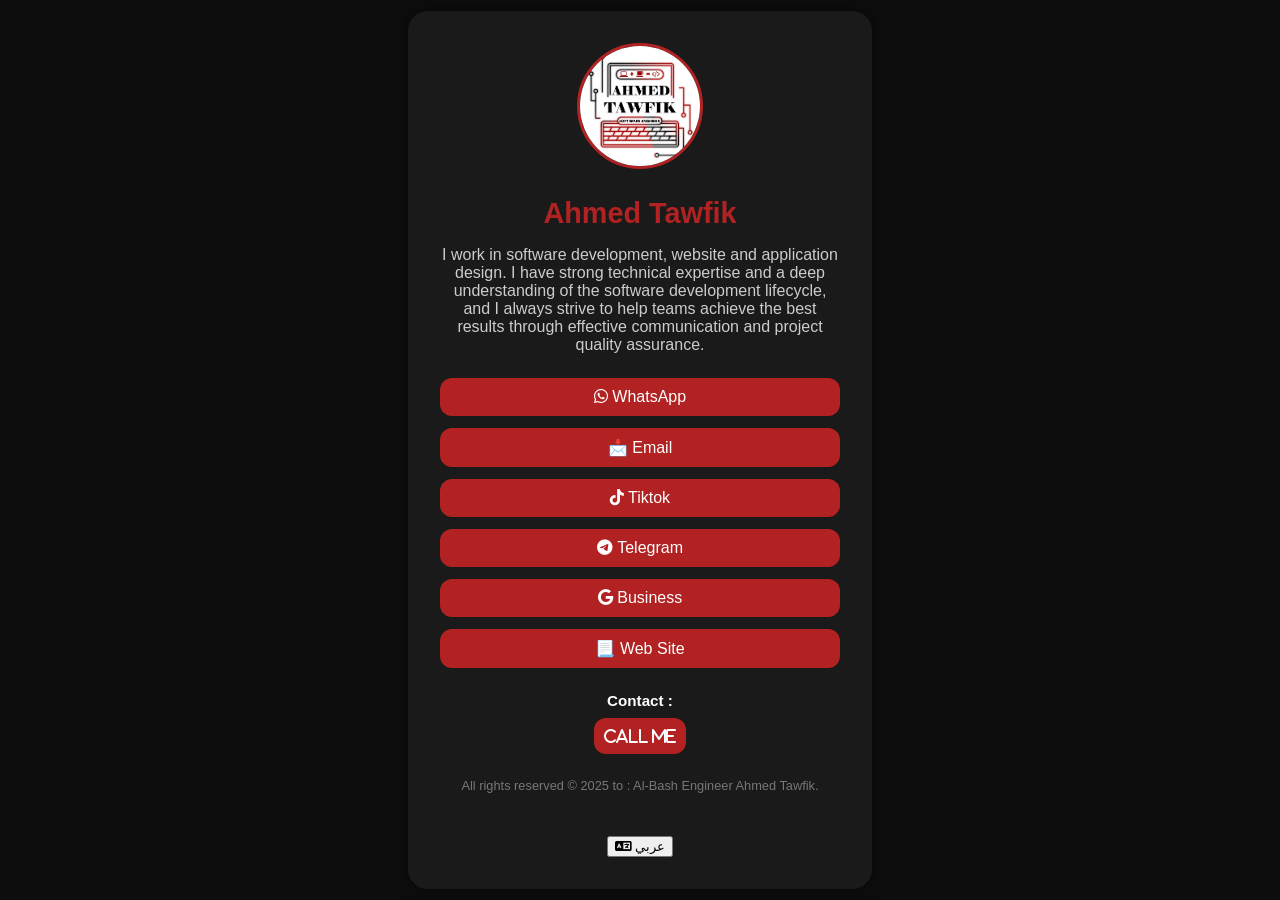
<file: index.html>
<!DOCTYPE html>
<html lang="en" dir="ltr">
<head>
  <meta charset="UTF-8" />
  <meta name="viewport" content="width=device-width, initial-scale=1.0" />
  <title data-en="Ahmed Tawfik" data-ar="أحمد توفيق">Ahmed Tawfik</title>
  <!-- Favicon-->
  <link rel="icon" type="image/x-icon" href="assets/favicon.png"/>
  <link rel="stylesheet" href="style.css" />
  <script defer src="script.js"></script>
  <link href="https://cdnjs.cloudflare.com/ajax/libs/font-awesome/6.4.0/css/all.min.css" rel="stylesheet">
</head>
<body>
  <div class="language-switch">
  </div> 
  <div class="card-container">
    <div class="profile-pic">
      <img src="assets/logo.png" alt="Ahmed Tawfik Logo" />
    </div>
    <h1 class="name" data-en="Ahmed Tawfik" data-ar="أحمد توفيق">Ahmed Tawfik</h1>
    <p class="bio" data-en="I work in software development, website and application design. I have strong technical expertise and a deep understanding of the software development lifecycle, and I always strive to help teams achieve the best results through effective communication and project quality assurance." 
               data-ar="أعمل في مجال تطوير البرمجيات وتصميم المواقع والتطبيقات. أمتلك خبرة تقنية قوية وفهم عميق لدورة حياة تطوير البرمجيات، وأسعى دائمًا لمساعدة فرق العمل على تحقيق أفضل النتائج من خلال التواصل الفعّال وضمان جودة المشاريع.">
      I work in software development, website and application design. I have strong technical expertise and a deep understanding of the software development lifecycle, and I always strive to help teams achieve the best results through effective communication and project quality assurance.
    </p>

    <div class="links">
      <a href="https://api.whatsapp.com/send?phone=966541558012" class="btn whatsapp" data-en="WhatsApp" data-ar="واتساب"><i class="fab fa-whatsapp"></i> WhatsApp</a>
      <a href="mailto:ahmedtawfik1719@gmail.com" class="btn envelope" data-en="Email" data-ar=" البريد الإلكتروني"><i class="fab fa-email"></i>📩 Email</a>
      <a href="https://tiktok.com/@ahmedtawfik1719" class="btn Tiktok" data-en="tiktok" data-ar="تيك توك"><i class="fab fa-tiktok"></i> Tiktok</a>
      <a href="https://t.me/ahmedtawfik1719" class="btn telegram" data-en="telegram" data-ar=" تلجرام"><i class="fab fa-telegram"></i> Telegram</a>
      <a href="https://g.co/kgs/Cdv1SFo" class="btn Google Maps" data-en="Business" data-ar=" النشاط التجاري"><i class="fab fa-google maps"></i> Business </a>
      <a href="https://ahmedtawfik1719.github.io/my-personal-website/" class="btn linkedin" data-en=" WebSite" data-ar=" الموقع الإلكتروني"><i class="fab fa-web"></i>📃 Web Site</a>
    </div>

    <div class="contact" data-en="Contact: " data-ar="رقم التواصل: ">
      <p><strong>Contact : </strong> <span dir="ltr"></span></p>
    </div>

    <div class="vcard">
  <a href="tel:966541558012" class="btn phone" data-en=" Call Me " data-ar=" اتصل بي "><i class="fab fas-phone"> Call Me </i></a>    
    </div> 
    <footer>
      <p data-en="All rights reserved  &copy; 2025 to : Al-Bash Engineer Ahmed Tawfik" data-ar="جميع الحقوق &copy; 2025 محفوظة لدي : الباشمهندس أحمد توفيق">All rights reserved  &copy; 2025 to : Al-Bash Engineer Ahmed Tawfik.</p>
     <br><br> 
      <button id="langToggle">🇸🇦 / 🇬🇧</button>
    </footer>
  </div>
</body>
</html>
</file>
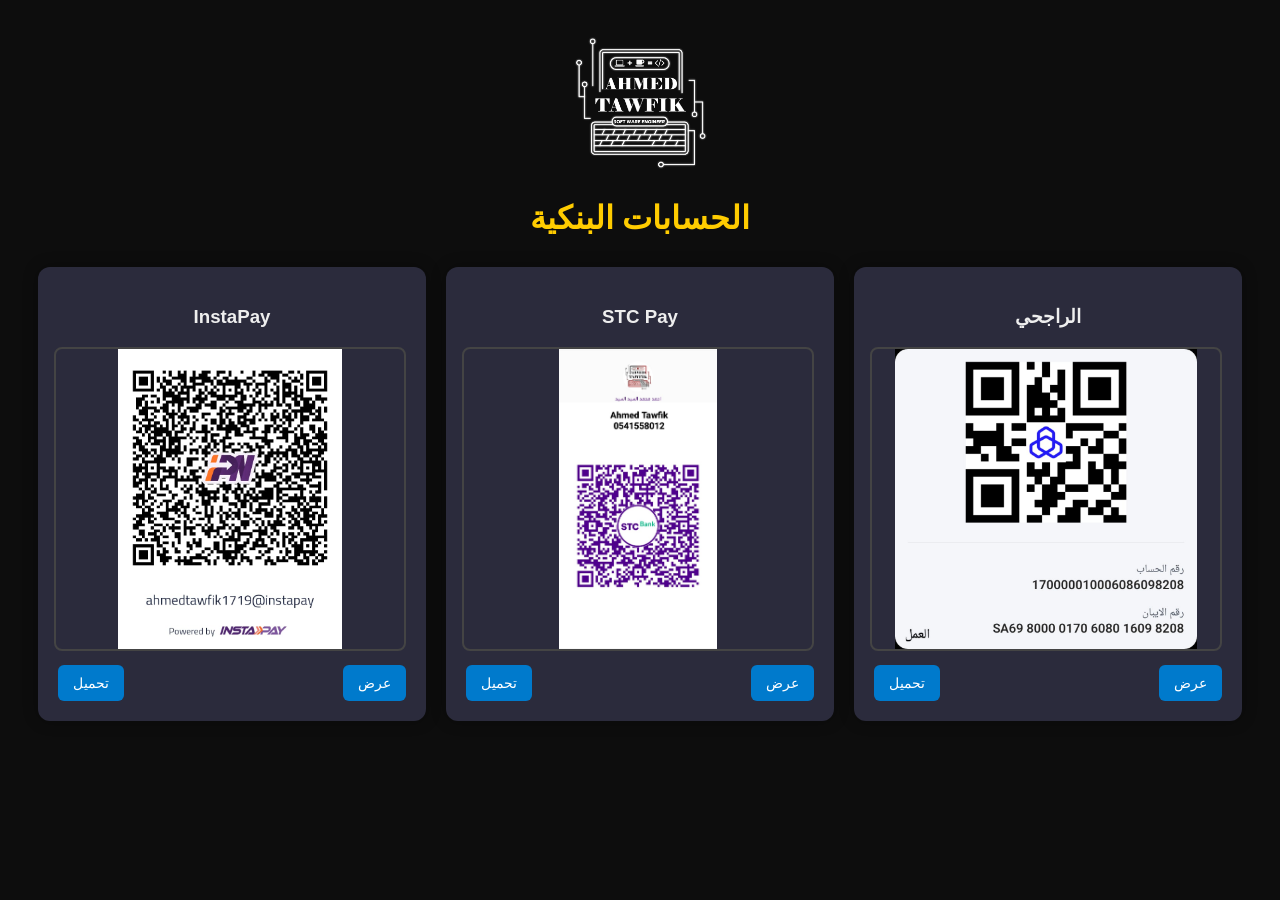
<file: pay/index.html>
<!DOCTYPE html>
<html lang="ar" dir="rtl">
<head>
  <meta charset="UTF-8" />
  <meta name="viewport" content="width=device-width, initial-scale=1" />
  <title>Ahmedtawfik الحسابات البنكية</title>
    <link rel="icon" type="image/x-icon" href="assets/favicon.png"/>

  <style>
    body {
      font-family: 'Segoe UI', sans-serif;
      background-color: #0d0d0d; /* خلفية داكنة متوافقة مع الهوية */
      color: #fff; /* نص أبيض */
      padding: 20px;
      text-align: center;
    }
    h1 {
      margin-bottom: 30px;
      color: #ffcc00; /* الأصفر الذهبي للعناوين */
    }
    .logo {
      max-width: 150px;
      margin: 0 auto 20px;
      display: block;
    }
    .barcode-container {
      display: flex;
      flex-wrap: wrap;
      justify-content: center;
      gap: 20px;
    }
    .barcode-box {
      background-color: #2b2b3c; /* خلفية الصندوق */
      border-radius: 12px;
      padding: 20px;
      box-shadow: 0 0 15px rgba(0, 0, 0, 0.3);
      width: 100%;
      max-width: 400px;
      box-sizing: border-box;
      color: #eee;
    }
    img.barcode-img {
      width: 100%;
      max-height: 300px;
      object-fit: contain;
      margin-bottom: 10px;
      border: 2px solid #444;
      border-radius: 8px;
    }
    .buttons {
      display: flex;
      justify-content: space-between;
      gap: 10px;
    }
    .buttons a {
      text-decoration: none;
      background-color: #007acc; /* ازرق الهوية */
      color: white;
      padding: 10px 15px;
      border-radius: 6px;
      font-size: 14px;
      transition: background-color 0.3s;
    }
    .buttons a:hover {
      background-color: #005999; /* ازرق غامق عند المرور */
    }
    @media (min-width: 768px) {
      .barcode-box {
        width: calc(33.33% - 20px);
      }
    }
  </style>
</head>
<body>

  <img src="assets/logo.png" alt="الشعار" class="logo" />

  <h1> الحسابات البنكية</h1>

  <div class="barcode-container">
    <div class="barcode-box">
      <h3>الراجحي</h3>
      <img src="alrajhi.png" alt="باركود الراجحي" class="barcode-img" />
      <div class="buttons">
        <a href="alrajhi.png" target="_blank">عرض</a>
        <a href="alrajhi.png" download>تحميل</a>
      </div>
    </div>

    <div class="barcode-box">
      <h3>STC Pay</h3>
      <img src="stcpay.png" alt="باركود STC Pay" class="barcode-img" />
      <div class="buttons">
        <a href="stcpay.png" target="_blank">عرض</a>
        <a href="stcpay.png" download>تحميل</a>
      </div>
    </div>

    <div class="barcode-box">
      <h3>InstaPay</h3>
      <img src="instapay.png" alt="باركود InstaPay" class="barcode-img" />
      <div class="buttons">
        <a href="instapay.png" target="_blank">عرض</a>
        <a href="instapay.png" download>تحميل</a>
      </div>
    </div>
  </div>

</body>
</html>
</file>
<file: style.css>
/* style.css */
body {
  margin: 0;
  font-family: 'Segoe UI', sans-serif;
  background-color: #0d0d0d;
  color: white;
  display: flex;
  align-items: center;
  justify-content: center;
  min-height: 100vh;
}

.card-container {
  background-color: #1a1a1a;
  border-radius: 20px;
  padding: 2rem;
  text-align: center;
  max-width: 400px;
  width: 90%;
  box-shadow: 0 0 15px rgba(0, 0, 0, 0.5);
}

.profile-pic img {
  width: 120px;
  height: 120px;
  object-fit: cover;
  border-radius: 50%;
  border: 3px solid #b22222;
  margin-bottom: 1rem;
}

.name {
  color: #b22222;
  font-size: 1.8rem;
  margin: 0.5rem 0;
}

.bio {
  font-size: 1rem;
  margin-bottom: 1.5rem;
  color: #cccccc;
}

.links {
  display: flex;
  flex-direction: column;
  gap: 0.8rem;
}

.btn {
  background-color: #b22222;
  color: white;
  padding: 0.6rem;
  border: none;
  border-radius: 12px;
  text-decoration: none;
  font-size: 1rem;
  transition: 0.3s ease;
}

.btn:hover {
  background-color: #cc3333;
}

.contact {
  margin-top: 1.5rem;
  font-size: 0.95rem;
}

.vcard {
  margin-top: 1.2rem;
}

footer {
  margin-top: 2rem;
  font-size: 0.8rem;
  color: #777;
}
</file>
